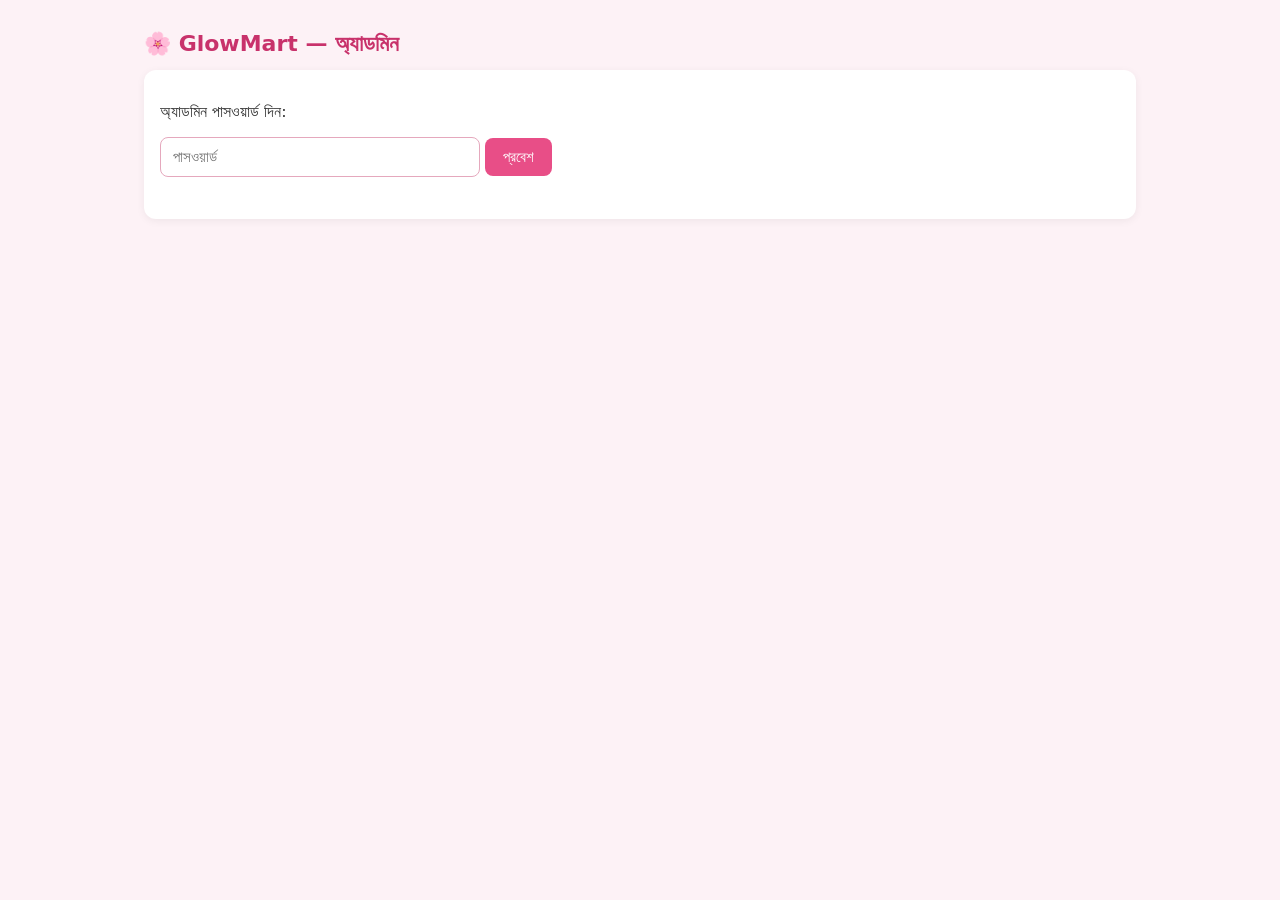
<file: admin.html>
<!DOCTYPE html>
<html lang="bn">
<head>
<meta charset="UTF-8">
<meta name="viewport" content="width=device-width, initial-scale=1.0">
<title>GlowMart — অ্যাডমিন</title>
<style>
  * { box-sizing: border-box; }
  body { font-family: system-ui, "Noto Sans Bengali", sans-serif; margin: 0; background: #fdf2f6; color: #333; }
  .wrap { max-width: 1024px; margin: 0 auto; padding: 16px; }
  h1 { color: #c8326b; font-size: 22px; }
  h2 { color: #c8326b; font-size: 18px; margin: 0 0 12px; }
  .card { background: #fff; border-radius: 12px; padding: 16px; box-shadow: 0 2px 8px rgba(0,0,0,.06); margin-bottom: 16px; }
  input, select, textarea, button { font-size: 15px; padding: 10px 12px; border-radius: 8px; border: 1px solid #e5a8bd; width: 100%; margin-bottom: 10px; font-family: inherit; }
  textarea { min-height: 70px; resize: vertical; }
  button { background: #e84e87; color: #fff; border: none; cursor: pointer; width: auto; padding: 10px 18px; }
  button.secondary { background: #fff; color: #c8326b; border: 1px solid #e5a8bd; }
  button.danger { background: #c0392b; }
  button.small { padding: 6px 10px; font-size: 13px; margin: 2px; }
  .error { color: #c0392b; }
  .note { background: #fff8e1; border: 1px solid #f0d878; border-radius: 8px; padding: 8px 12px; font-size: 13px; margin-bottom: 12px; }
  .tabs { display: flex; gap: 8px; overflow-x: auto; margin-bottom: 16px; }
  .tabs button { white-space: nowrap; margin: 0; }
  .tabs button.active { background: #c8326b; }
  .stats { display: grid; grid-template-columns: repeat(2, 1fr); gap: 12px; margin-bottom: 16px; }
  .stat { background: #fff; border-radius: 12px; padding: 16px; box-shadow: 0 2px 8px rgba(0,0,0,.06); text-align: center; }
  .stat .num { font-size: 26px; font-weight: bold; color: #c8326b; }
  .stat .lbl { font-size: 13px; color: #666; }
  table { width: 100%; border-collapse: collapse; font-size: 13px; }
  th, td { text-align: left; padding: 8px; border-bottom: 1px solid #f3d3e0; vertical-align: top; }
  th { color: #c8326b; }
  .tblwrap { overflow-x: auto; }
  .badge { background: #276749; color: #fff; padding: 2px 10px; border-radius: 20px; font-size: 12px; display: inline-block; margin: 2px; }
  .badge.sample { background: #b7791f; }
  .badge.off { background: #e84e87; }
  .status { font-weight: bold; }
  .status.pending { color: #b7791f; } .status.confirmed { color: #2471a3; }
  .status.delivered { color: #276749; } .status.cancelled { color: #c0392b; }
  select.status-sel { width: auto; margin: 0; padding: 6px 8px; font-size: 13px; }
  .pgrid { display: grid; grid-template-columns: repeat(2, 1fr); gap: 12px; }
  .pcard { background: #fff; border-radius: 12px; padding: 10px; box-shadow: 0 2px 8px rgba(0,0,0,.06); }
  .pcard img { width: 100%; height: 110px; object-fit: cover; border-radius: 8px; background: #f6e7ee; }
  .pcard .nm { font-weight: bold; font-size: 14px; margin: 6px 0 2px; }
  .pcard .pr { color: #c8326b; font-weight: bold; }
  .modal-bg { position: fixed; inset: 0; background: rgba(0,0,0,.45); display: flex; align-items: flex-start; justify-content: center; padding: 16px; overflow-y: auto; z-index: 50; }
  .modal { background: #fff; border-radius: 14px; padding: 18px; width: 100%; max-width: 480px; margin: 20px 0; }
  #photo-preview { max-width: 100%; max-height: 160px; border-radius: 8px; display: none; margin-bottom: 10px; }
  label { font-size: 13px; color: #666; display: block; margin-bottom: 4px; }
  @media (min-width: 700px) { .stats { grid-template-columns: repeat(4, 1fr); } .pgrid { grid-template-columns: repeat(3, 1fr); } }
</style>
</head>
<body>
<div class="wrap">
  <h1>🌸 GlowMart — অ্যাডমিন</h1>

  <div class="card" id="login-card">
    <p>অ্যাডমিন পাসওয়ার্ড দিন:</p>
    <input type="password" id="pw" placeholder="পাসওয়ার্ড" style="max-width:320px">
    <button onclick="doLogin()">প্রবেশ</button>
    <p class="error" id="err"></p>
  </div>

  <div id="dash" style="display:none">
    <div class="tabs">
      <button class="active" data-tab="stats" onclick="showTab('stats')">📊 ড্যাশবোর্ড</button>
      <button data-tab="orders" onclick="showTab('orders')">📦 অর্ডার</button>
      <button data-tab="products" onclick="showTab('products')">🛍️ পণ্য</button>
      <button data-tab="customers" onclick="showTab('customers')">👥 কাস্টমার</button>
    </div>

    <section id="tab-stats">
      <div class="stats">
        <div class="stat"><div class="num" id="st-orders">0</div><div class="lbl">মোট অর্ডার</div></div>
        <div class="stat"><div class="num" id="st-revenue">৳০</div><div class="lbl">মোট বিক্রি</div></div>
        <div class="stat"><div class="num" id="st-customers">0</div><div class="lbl">কাস্টমার</div></div>
        <div class="stat"><div class="num" id="st-products">0</div><div class="lbl">পণ্য</div></div>
      </div>
      <div class="card">
        <h2>সাম্প্রতিক অর্ডার</h2>
        <div class="tblwrap"><table>
          <thead><tr><th>অর্ডার আইডি</th><th>ক্রেতা</th><th>মোট</th><th>স্ট্যাটাস</th></tr></thead>
          <tbody id="recent-rows"></tbody>
        </table></div>
      </div>
    </section>

    <section id="tab-orders" style="display:none">
      <div class="card">
        <h2>অর্ডারসমূহ <span class="badge" id="order-count"></span></h2>
        <div class="tblwrap"><table>
          <thead><tr><th>অর্ডার আইডি</th><th>তারিখ</th><th>ক্রেতা</th><th>ফোন</th><th>ঠিকানা</th><th>পণ্য</th><th>ডেলিভারি</th><th>মোট</th><th>স্ট্যাটাস</th></tr></thead>
          <tbody id="order-rows"></tbody>
        </table></div>
      </div>
    </section>

    <section id="tab-products" style="display:none">
      <div class="note">নোট: ফ্রি সার্ভারে রিস্টার্ট হলে নতুন পণ্য/ছবি মুছে যেতে পারে — স্থায়ী রাখতে পেইড ডাটাবেজ লাগবে।</div>
      <button onclick="openForm()">➕ নতুন পণ্য</button>
      <div class="pgrid" id="product-grid" style="margin-top:12px"></div>
    </section>

    <section id="tab-customers" style="display:none">
      <div class="card">
        <h2>কাস্টমার <span class="badge" id="cust-count"></span></h2>
        <div class="tblwrap"><table>
          <thead><tr><th>নাম</th><th>ফোন</th><th>যোগদান</th><th>অর্ডার সংখ্যা</th></tr></thead>
          <tbody id="cust-rows"></tbody>
        </table></div>
      </div>
    </section>
  </div>
</div>

<div class="modal-bg" id="pform-bg" style="display:none">
  <div class="modal">
    <h2 id="pform-title">নতুন পণ্য</h2>
    <input type="hidden" id="f-id">
    <label>পণ্যের নাম *</label><input id="f-name" placeholder="যেমন: Vitamin C Serum">
    <label>সাইজ *</label><input id="f-size" placeholder="যেমন: 30ml">
    <label>ক্যাটাগরি *</label><input id="f-category" placeholder="যেমন: Skincare">
    <label>দাম (৳) *</label><input id="f-price" type="number" min="1" placeholder="যেমন: 850">
    <label>ব্যাজ (ঐচ্ছিক)</label><input id="f-badge" placeholder="যেমন: নতুন / বেস্ট সেলার / -২০%">
    <label>বিবরণ *</label><textarea id="f-desc"></textarea>
    <label>ব্যবহারবিধি *</label><textarea id="f-usage"></textarea>
    <label>ছবি *</label>
    <img id="photo-preview" alt="">
    <input id="f-photo" type="file" accept=".jpg,.jpeg,.png,.webp">
    <div id="f-err" class="error"></div>
    <button onclick="saveProduct()">💾 সংরক্ষণ</button>
    <button class="secondary" onclick="closeForm()">বাতিল</button>
  </div>
</div>

<script>
let ADMIN_PW = "";
let PRODUCTS = [];
const STATUS_BN = { pending: "অপেক্ষমাণ", confirmed: "কনফার্মড", delivered: "ডেলিভার্ড", cancelled: "বাতিল" };
const AREA_BN = { inside_dhaka: "ঢাকার ভেতরে", outside_dhaka: "ঢাকার বাইরে" };

function escapeHtml(s) {
  return String(s == null ? "" : s).replace(/[&<>"']/g, c =>
    ({ "&": "&amp;", "<": "&lt;", ">": "&gt;", '"': "&quot;", "'": "&#39;" }[c]));
}
function pwq() { return "?password=" + encodeURIComponent(ADMIN_PW); }
function fmtDate(iso) { try { return new Date(iso).toLocaleString("bn-BD"); } catch (e) { return ""; } }

async function doLogin() {
  ADMIN_PW = document.getElementById("pw").value;
  const err = document.getElementById("err");
  err.textContent = "";
  try {
    const res = await fetch("/api/admin/stats" + pwq());
    if (!res.ok) { err.textContent = "ভুল পাসওয়ার্ড।"; return; }
    document.getElementById("login-card").style.display = "none";
    document.getElementById("dash").style.display = "block";
    await loadAll();
  } catch (e) { err.textContent = "নেটওয়ার্ক সমস্যা — আবার চেষ্টা করুন।"; }
}

function showTab(name) {
  ["stats", "orders", "products", "customers"].forEach(t => {
    document.getElementById("tab-" + t).style.display = t === name ? "block" : "none";
    document.querySelector('[data-tab="' + t + '"]').classList.toggle("active", t === name);
  });
}

async function loadAll() {
  const [st, or, pr, cu] = await Promise.all([
    fetch("/api/admin/stats" + pwq()).then(r => r.json()),
    fetch("/api/admin/orders" + pwq()).then(r => r.json()),
    fetch("/api/admin/products" + pwq()).then(r => r.json()),
    fetch("/api/admin/customers" + pwq()).then(r => r.json()),
  ]);
  renderStats(st, or.orders || []);
  renderOrders(or.orders || []);
  PRODUCTS = pr.products || [];
  renderProducts();
  renderCustomers(cu.customers || []);
}

function renderStats(st, orders) {
  document.getElementById("st-orders").textContent = st.total_orders || 0;
  document.getElementById("st-revenue").textContent = "৳" + (st.total_revenue || 0);
  document.getElementById("st-customers").textContent = st.total_customers || 0;
  document.getElementById("st-products").textContent = st.total_products || 0;
  document.getElementById("recent-rows").innerHTML = orders.slice(0, 5).map(o =>
    `<tr><td><b>${escapeHtml(o.order_id)}</b></td><td>${escapeHtml(o.name)}</td>` +
    `<td>৳${o.total}</td><td class="status ${escapeHtml(o.status)}">${escapeHtml(STATUS_BN[o.status] || o.status)}</td></tr>`
  ).join("");
}

function statusOptions(cur) {
  return ["pending", "confirmed", "delivered", "cancelled"].map(s =>
    `<option value="${s}"${s === cur ? " selected" : ""}>${STATUS_BN[s]}</option>`).join("");
}

function renderOrders(orders) {
  document.getElementById("order-count").textContent = orders.length + "টি";
  document.getElementById("order-rows").innerHTML = orders.map(o => {
    const items = (o.items || []).map(i => `${escapeHtml(i.name)} × ${i.qty}`).join("<br>");
    const area = AREA_BN[o.delivery_area] || "—";
    const charge = o.delivery_charge != null ? "৳" + o.delivery_charge : "—";
    return `<tr>
      <td><b>${escapeHtml(o.order_id)}</b></td><td>${fmtDate(o.created_at)}</td>
      <td>${escapeHtml(o.name)}</td><td>${escapeHtml(o.phone)}</td>
      <td>${escapeHtml(o.address)}</td><td>${items}</td>
      <td>${escapeHtml(area)}<br>${charge}</td><td>৳${o.total}</td>
      <td><select class="status-sel" onchange="setStatus('${escapeHtml(o.order_id)}', this.value)">${statusOptions(o.status)}</select></td>
    </tr>`;
  }).join("");
}

async function setStatus(orderId, status) {
  const res = await fetch("/api/admin/orders/" + encodeURIComponent(orderId) + "/status" + pwq(), {
    method: "POST", headers: { "Content-Type": "application/json" },
    body: JSON.stringify({ status })
  });
  if (!res.ok) { alert("স্ট্যাটাস বদলানো যায়নি।"); }
  const or = await fetch("/api/admin/orders" + pwq()).then(r => r.json());
  renderOrders(or.orders || []);
}

function renderProducts() {
  document.getElementById("product-grid").innerHTML = PRODUCTS.map(p =>
    `<div class="pcard">
      <img src="/${escapeHtml(p.image)}" alt="" loading="lazy" onerror="this.style.display='none'">
      <div class="nm">${escapeHtml(p.name)}</div>
      <div class="pr">৳${p.price}</div>
      <div>${p.badge ? `<span class="badge off">${escapeHtml(p.badge)}</span>` : ""}${p.sample ? `<span class="badge sample">নমুনা</span>` : ""}</div>
      <div style="margin-top:6px">
        <button class="small secondary" onclick="openForm('${escapeHtml(p.id)}')">✏️ এডিট</button>
        <button class="small danger" onclick="delProduct('${escapeHtml(p.id)}')">🗑️ মুছুন</button>
      </div>
    </div>`).join("");
}

function openForm(pid) {
  const p = pid ? PRODUCTS.find(x => x.id === pid) : null;
  document.getElementById("pform-title").textContent = p ? "পণ্য এডিট" : "নতুন পণ্য";
  document.getElementById("f-id").value = p ? p.id : "";
  document.getElementById("f-name").value = p ? p.name : "";
  document.getElementById("f-size").value = p ? p.size : "";
  document.getElementById("f-category").value = p ? p.category : "";
  document.getElementById("f-price").value = p ? p.price : "";
  document.getElementById("f-badge").value = p ? (p.badge || "") : "";
  document.getElementById("f-desc").value = p ? p.description : "";
  document.getElementById("f-usage").value = p ? p.usage : "";
  document.getElementById("f-photo").value = "";
  const prev = document.getElementById("photo-preview");
  if (p && p.image) { prev.src = "/" + p.image; prev.style.display = "block"; }
  else { prev.style.display = "none"; prev.src = ""; }
  document.getElementById("f-err").textContent = "";
  document.getElementById("pform-bg").style.display = "flex";
}
function closeForm() { document.getElementById("pform-bg").style.display = "none"; }

document.getElementById("f-photo").addEventListener("change", function () {
  const f = this.files[0];
  const prev = document.getElementById("photo-preview");
  if (!f) { prev.style.display = "none"; return; }
  const rd = new FileReader();
  rd.onload = e => { prev.src = e.target.result; prev.style.display = "block"; };
  rd.readAsDataURL(f);
});

async function uploadPhoto(file) {
  const fd = new FormData();
  fd.append("photo", file);
  const res = await fetch("/api/admin/products/upload" + pwq(), { method: "POST", body: fd });
  const data = await res.json().catch(() => ({}));
  if (!res.ok || !data.ok) throw new Error(data.error || "upload_failed");
  return data.image;
}

async function saveProduct() {
  const errEl = document.getElementById("f-err");
  errEl.textContent = "";
  const pid = document.getElementById("f-id").value;
  const body = {
    name: document.getElementById("f-name").value.trim(),
    size: document.getElementById("f-size").value.trim(),
    category: document.getElementById("f-category").value.trim(),
    price: Number(document.getElementById("f-price").value),
    badge: document.getElementById("f-badge").value.trim(),
    description: document.getElementById("f-desc").value.trim(),
    usage: document.getElementById("f-usage").value.trim(),
  };
  if (!body.name || !body.size || !body.category || !(body.price > 0) || !body.description || !body.usage) {
    errEl.textContent = "তারকা (*) চিহ্নিত সব ঘর পূরণ করুন।"; return;
  }
  try {
    const file = document.getElementById("f-photo").files[0];
    if (file) body.image = await uploadPhoto(file);
    else if (!pid) { errEl.textContent = "পণ্যের ছবি দিন।"; return; }
    const url = pid ? "/api/admin/products/" + encodeURIComponent(pid) + pwq()
                    : "/api/admin/products" + pwq();
    const res = await fetch(url, {
      method: pid ? "PUT" : "POST",
      headers: { "Content-Type": "application/json" },
      body: JSON.stringify(body)
    });
    const data = await res.json().catch(() => ({}));
    if (!res.ok || !data.ok) { errEl.textContent = "সংরক্ষণ হয়নি (" + (data.error || "error") + ")।"; return; }
    closeForm();
    const pr = await fetch("/api/admin/products" + pwq()).then(r => r.json());
    PRODUCTS = pr.products || [];
    renderProducts();
    const st = await fetch("/api/admin/stats" + pwq()).then(r => r.json());
    document.getElementById("st-products").textContent = st.total_products || 0;
  } catch (e) { errEl.textContent = "ছবি আপলোড হয়নি — JPG/PNG (সর্বোচ্চ ৫MB) দিন।"; }
}

async function delProduct(pid) {
  const p = PRODUCTS.find(x => x.id === pid);
  if (!confirm("মুছে ফেলবেন?\n" + (p ? p.name : pid))) return;
  const res = await fetch("/api/admin/products/" + encodeURIComponent(pid) + pwq(), { method: "DELETE" });
  if (!res.ok) { alert("মোছা যায়নি।"); return; }
  const pr = await fetch("/api/admin/products" + pwq()).then(r => r.json());
  PRODUCTS = pr.products || [];
  renderProducts();
}

function renderCustomers(customers) {
  document.getElementById("cust-count").textContent = customers.length + " জন";
  document.getElementById("cust-rows").innerHTML = customers.map(c =>
    `<tr><td>${escapeHtml(c.name)}</td><td>${escapeHtml(c.phone)}</td>` +
    `<td>${fmtDate(c.created_at)}</td><td>${c.order_count}</td></tr>`).join("");
}
</script>
</body>
</html>
</file>
